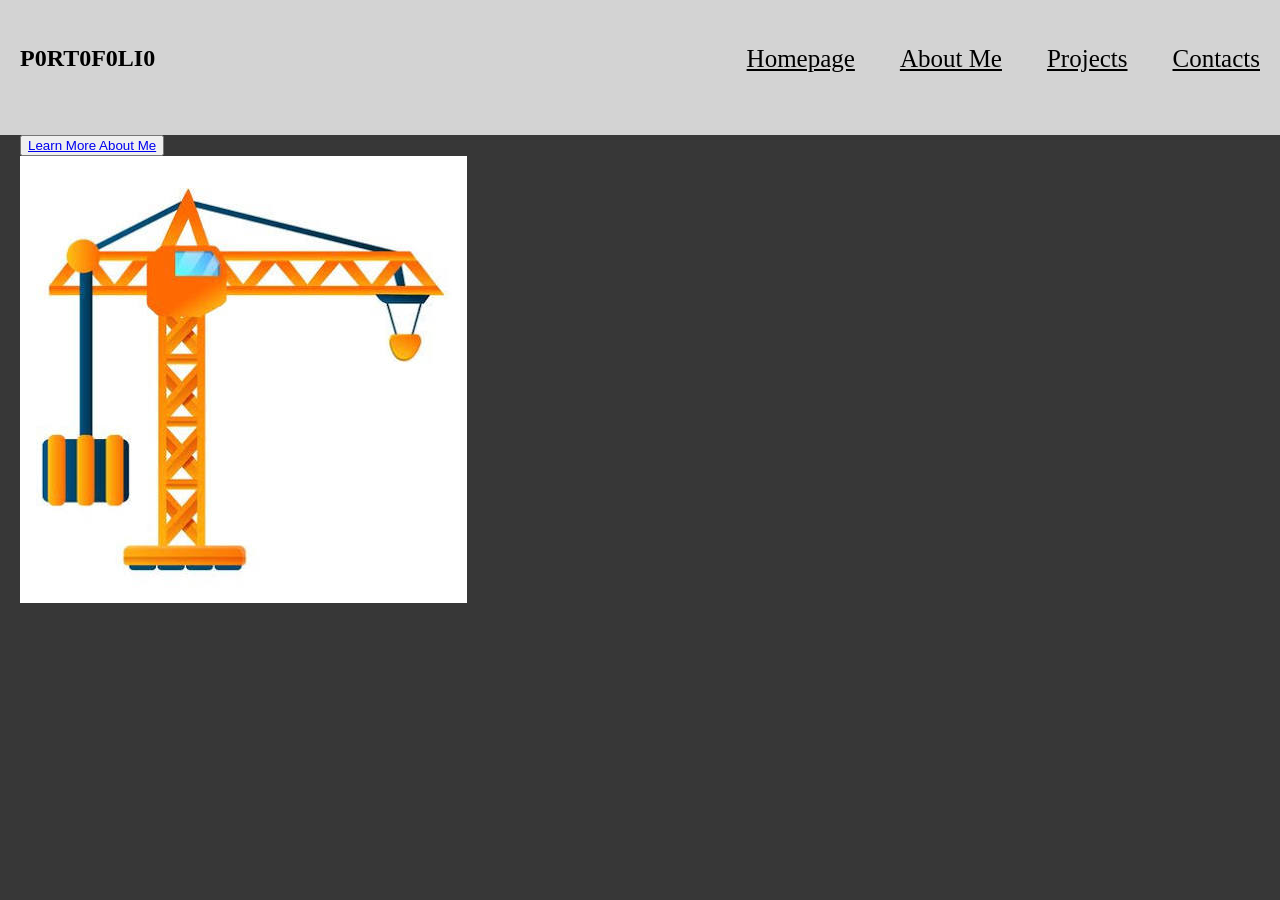
<file: Index.html>
<!DOCTYPE html>
<html lang="en">

<head>
    <meta charset="UTF-8">
    <meta name="viewport" content="width=device-width, initial-scale=1.0">
    <title>Portofolio</title>
    <link rel="stylesheet" href="main.css">
</head>

<body>
    <header>
        <nav class="navBar">
            <div class="navBar-left">
                <h1 class="logo">P0RT0F0LI0</h1>
            </div>
            <div class="navBar-right">
                <div class="menu">
                    <a class="menulink" href="Index.html">Homepage</a>
                    <a class="menulink" href="aboutme.html">About Me</a>
                    <a class="menulink" href="projects.html">Projects</a>
                    <a class="menulink" href="socialmedia.html">Contacts</a>
                </div>
        </nav>
    </header>
    <main>
        <div>
            <button>
                <a href="aboutme.html">Learn More About Me</a>
            </button>
        </div>
        <img src="Hijskraan.jpg" alt="Plaatje van een hijskraan, goed plaatje komt later">
    </main>
</body>

</html>
</file>
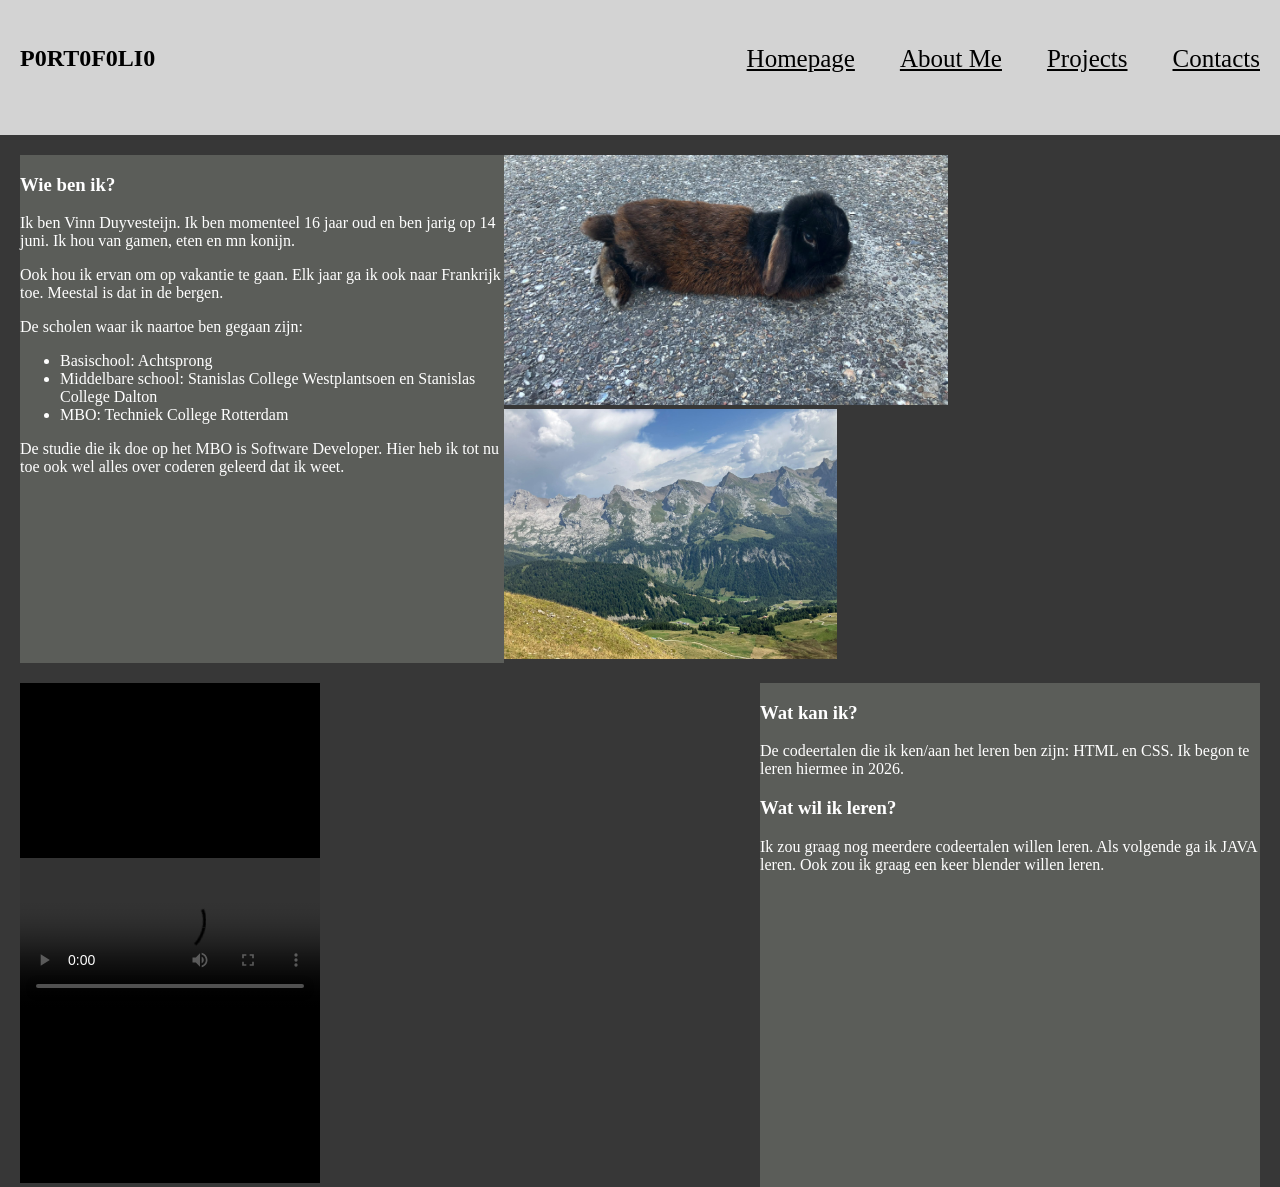
<file: aboutme.html>
<!DOCTYPE html>
<html lang="en">

<head>
    <meta charset="UTF-8">
    <meta name="viewport" content="width=device-width, initial-scale=1.0">
    <title>About Me</title>
    <link rel="stylesheet" href="main.css">
</head>

<body>
    <header>
        <nav class="navBar">
            <div class="navBar-left">
                <h1 class="logo">P0RT0F0LI0</h1>
            </div>
            <div class="navBar-right">
                <div class="menu">
                    <a class="menulink" href="Index.html">Homepage</a>
                    <a class="menulink" href="aboutme.html">About Me</a>
                    <a class="menulink" href="projects.html">Projects</a>
                    <a class="menulink" href="socialmedia.html">Contacts</a>
                </div>
            </div>
        </nav>
    </header>
    <main>
        <div class="WieBenIkMetFoto">
            <div class="WieBenIk">
                <h3>Wie ben ik?</h3>
                <p>Ik ben Vinn Duyvesteijn. Ik ben momenteel 16 jaar oud en ben jarig op 14 juni. Ik hou van gamen, eten
                    en
                    mn konijn.</p> 
                    <p>Ook hou ik ervan om op vakantie te gaan. Elk jaar ga ik ook naar Frankrijk toe. Meestal is dat in de bergen.</p>
                <p>De scholen waar ik naartoe ben gegaan zijn:</p>
                <ul>
                    <li>
                        Basischool: Achtsprong
                    </li>
                    <li> Middelbare school: Stanislas College Westplantsoen en Stanislas College Dalton</li>
                    <li> MBO: Techniek College Rotterdam</li>
                </ul>
                De studie die ik doe op het MBO is Software Developer. Hier heb ik tot nu toe ook wel alles over coderen
                geleerd dat ik weet.
            </div>

            <div class="divkonijnfoto"><img class="konijnfotoimg" src="Konijn-Blacky.jpeg"
                    alt="Een foto van mijn konijn.">
                    <img class="rotsbergenimg" src="Rotserigebergen.jpeg" alt="Landschap van de bergen in Frankrijk">
                    
            </div>
        </div>
        <div class="WatKanIkFlex">
            <div class="Linkswatkanik"><iframe class="katvideo" src="ZwarteKatTuin.mp4" frameborder="0"></iframe></div>
            <div class="WatKanIk">
                <h3>Wat kan ik?</h3>
                <p>De codeertalen die ik ken/aan het leren ben zijn: HTML en CSS. Ik begon te leren hiermee in 2026.
                </p>
                <h3>Wat wil ik leren?</h3>
                <p>Ik zou graag nog meerdere codeertalen willen leren. Als volgende ga ik JAVA leren. Ook zou ik graag
                    een keer blender willen leren.</p>
            </div>
        </div>
    </main>
</body>

</html>
</file>
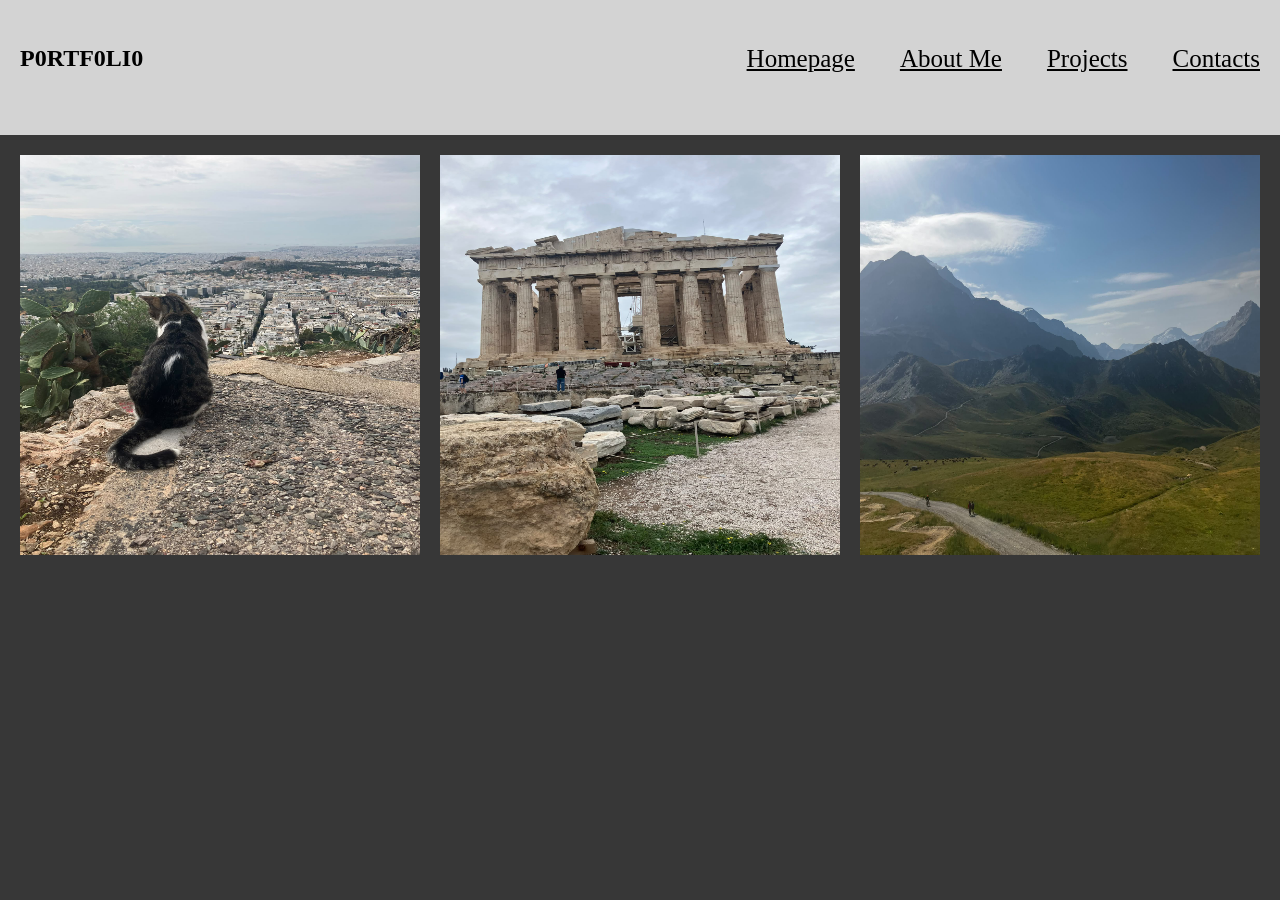
<file: projects.html>
<!DOCTYPE html>
<html lang="en">

<head>
    <meta charset="UTF-8">
    <meta name="viewport" content="width=device-width, initial-scale=1.0">
    <title>Projects</title>
    <link rel="stylesheet" href="main.css">
</head>

<body>
    <header>
        <nav class="navBar">
            <div class="navBar-left">
                <h1 class="logo">P0RTF0LI0</h1>
            </div>
            <div class="navBar-right">
                <div class="menu">
                    <a class="menulink" href="Index.html">Homepage</a>
                    <a class="menulink" href="aboutme.html">About Me</a>
                    <a class="menulink" href="projects.html">Projects</a>
                    <a class="menulink" href="socialmedia.html">Contacts</a>
                </div>
            </div>
        </nav>
    </header>
    <div class="placeholderimg">
            <div class="placeholder1"><img class="placeholder" src="AtheneKat.jpeg"
                    alt="Placeholder plaatje van een kat in Athene"></div>
            <div class="placeholder2"><img class="placeholder" src="akropolis.jpeg"
                    alt="Placeholder plaatje van akropolis in Athene"></div>
            <div class="placeholder3"><img class="placeholder" src="Bergen.jpeg"
                    alt="Placeholder plaatje van bergen in Frankrijk"></div>
    </div>
</body>

</html>
</file>
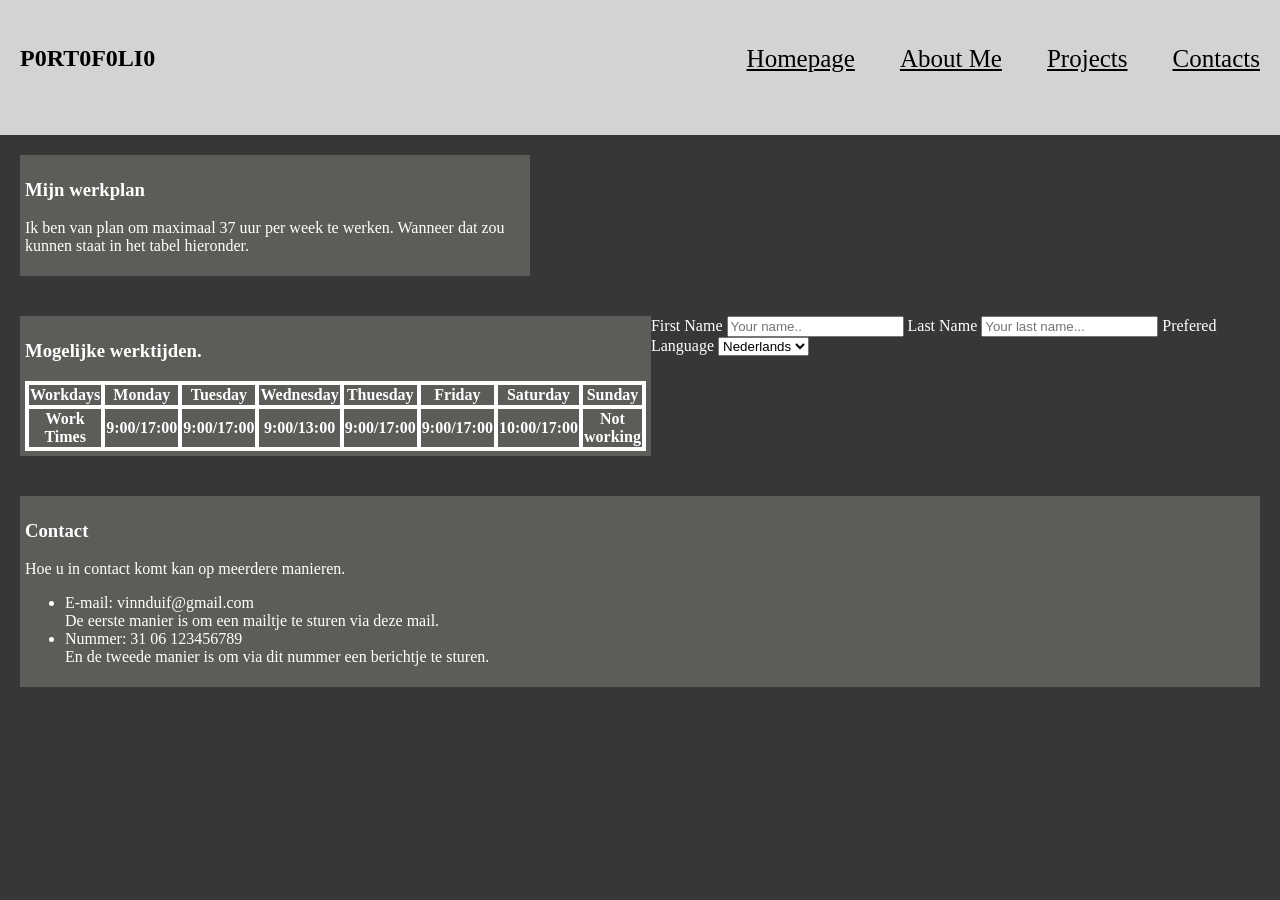
<file: socialmedia.html>
<!DOCTYPE html>
<html lang="en">

<head>
    <meta charset="UTF-8">
    <meta name="viewport" content="width=device-width, initial-scale=1.0">
    <title>Contact</title>
    <link rel="stylesheet" href="main.css">
</head>

<body>
    <header>
        <nav class="navBar">
            <div class="navBar-left">
                <h1 class="logo">P0RT0F0LI0</h1>
            </div>
            <div class="navBar-right">
                <div class="menu">
                    <a class="menulink" href="Index.html">Homepage</a>
                    <a class="menulink" href="aboutme.html">About Me</a>
                    <a class="menulink" href="projects.html">Projects</a>
                    <a class="menulink" href="socialmedia.html">Contacts</a>
                </div>
        </nav>
    </header>
    <div class="workinfopadding">
        <div class="workinformation">
            <h3>Mijn werkplan</h3>
            <p>Ik ben van plan om maximaal 37 uur per week te werken. Wanneer dat zou kunnen staat in het tabel
                hieronder.
            </p>
        </div>
    </div>
    <div class="tabelwerkpadding">
        <div class="tabelwerk">
            <h3>Mogelijke werktijden.</h3>
            <table>
                <tr>
                    <th class="workdays">Workdays</th>
                    <th>Monday</th>
                    <th>Tuesday</th>
                    <th>Wednesday</th>
                    <th>Thuesday</th>
                    <th>Friday</th>
                    <th>Saturday</th>
                    <th>Sunday</th>
                </tr>
                <tr>
                    <th class="worktimes">Work Times</th>
                    <th>9:00/17:00</th>
                    <th>9:00/17:00</th>
                    <th>9:00/13:00</th>
                    <th>9:00/17:00</th>
                    <th>9:00/17:00</th>
                    <th>10:00/17:00</th>
                    <th>Not working</th>
                </tr>
            </table>
        </div>
        <div>
            <form action="/action_page.php">
                <label for="fname">First Name</label>
                <input type="text" id="fname" name="firstname" placeholder="Your name..">
                <label for="lname">Last Name</label>
                <input type="text" name="lastname" id="lname" placeholder="Your last name...">
                <label for="PreferedLanguage">Prefered Language</label>
                <select name="Language" id="PreferedLanguage">
                    <option value="Nederlands">Nederlands</option>
                    <option value="English">English</option>
                </select>
            </form>
        </div>
    </div>
    <div class="contactlinkspadding">
        <div class="contactlinks">
            <h3>Contact</h3>
            <p>Hoe u in contact komt kan op meerdere manieren.</p>
            <ul>
                <li>
                    E-mail: vinnduif@gmail.com
                </li>
                De eerste manier is om een mailtje te sturen via deze mail.
                <li>
                    Nummer: 31 06 123456789
                </li>
                En de tweede manier is om via dit nummer een berichtje te sturen.
            </ul>
        </div>
    </div>
</body>

</html>
</file>
<file: main.css>
body{
    margin: 0;
    padding: 0;
    box-sizing: border-box;
}

header{
    width: 100vw;
    height: 15vh;
    display: flex;
    background-color: lightgray;


}

.navBar{
    display: flex;
    width: 100%;
    
    padding: 0 20px;  
}

.navBar-left{
    width: 50%;
    display: flex;
    justify-content: flex-start;
    align-items: center;   
}

.navBar-right{
    display: flex;
    width: 50%;
    justify-content: flex-end;
    align-items: center;
}

.logo{
    height: 5vh;
 color: black;
}

.menu{
    display: flex;
    gap: 45px;
    font-size: 25px; 
    text-align: right;
    height: 5vh;


}

main{
    background-color: rgba(55, 55, 55, 1);
    color: white;
    padding-left: 20px;
    padding-right: 20px;

}

.menulink{
    color: black;
}




.menulink:hover {
    color: blue;

}

body{
    background-color: rgba(55, 55, 55, 1);
    color: white
}



.WieBenIk{
    background-color: #5b5d59;
    width: 500px;
}

.WieBenIkMetFoto{
    display: flex;
    justify-content: space-between;
    padding-top: 20px;
}

.konijnfotoimg{
    height: 250px;
}

.rotsbergenimg{
    height: 250px;
}

.katvideo{
    height: 500px;
}

.WatKanIk{
    background-color: #5b5d59;
    width: 500px;
}


.WatKanIkFlex{
    display: flex;
    justify-content: space-between;
    padding-top: 20px;
}

.placeholderimg{
    display: flex;
    justify-content: space-between;
    padding: 20px;
}

.placeholderflex{
    display: flex;
    justify-content: space-evenly;

}

.placeholder{
    height: 400px;
    width: 400px;
}

table, th, td {
    border-top: 456px;
    border-collapse: collapse;
    border: 4px solid white
}

.tabelwerk{
    padding: 5px;
    background-color: #5b5d59;
    width: 650px;
}

.tabelwerkpadding{
    padding: 20px;
    display: flex;
    justify-content: space-between;
}

tr{
    color: white;
}

.workinformation{
    padding: 5px;
    width: 500px;
    background-color: #5b5d59;
}

.workinfopadding{
    padding: 20px;
}

.contactlinks{
    background-color: #5b5d59;
    padding: 5px;
}

.contactlinkspadding{
    padding: 20px;
}
</file>
